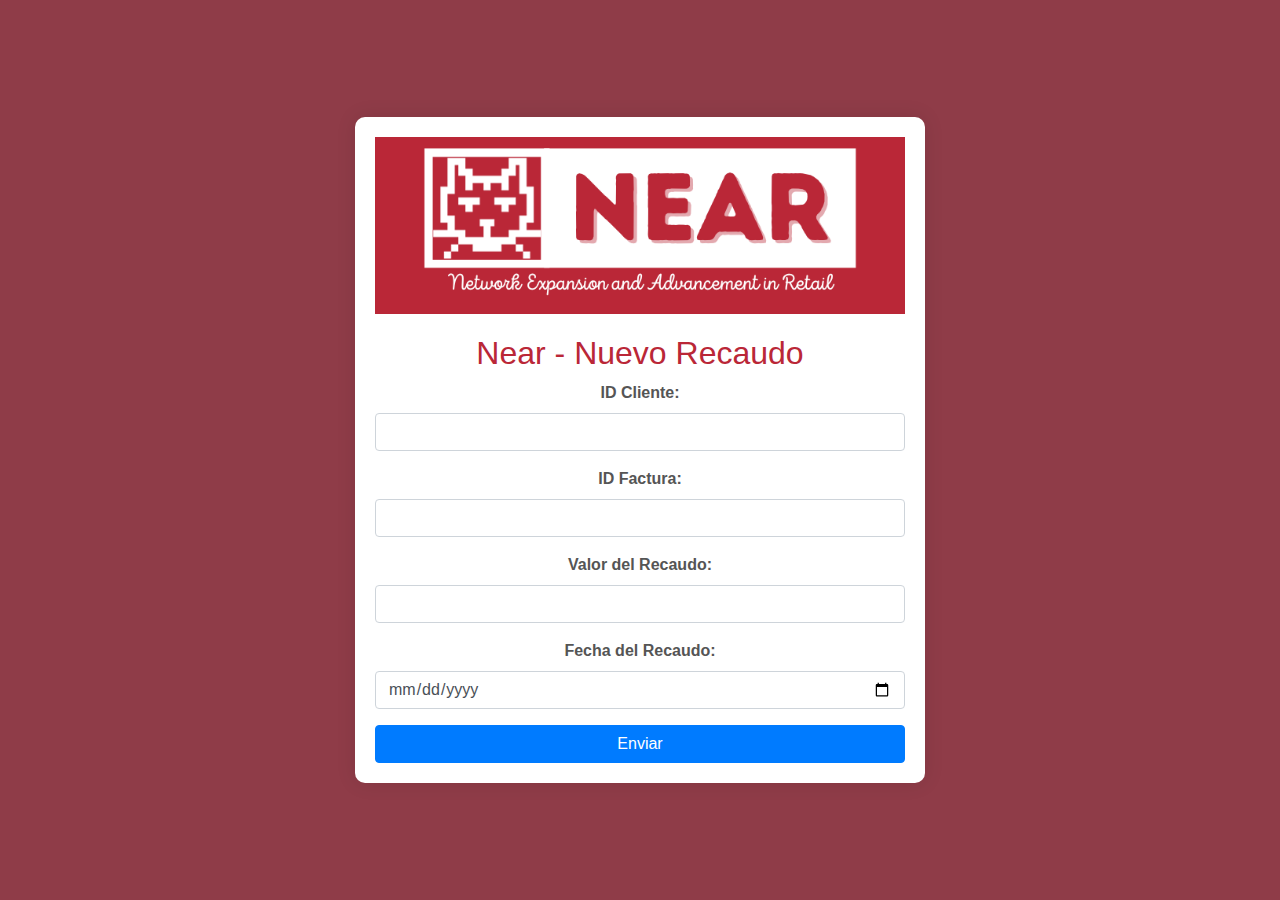
<file: index.html>
<!DOCTYPE html>
<html lang="es">
<head>
    <meta charset="UTF-8">
    <meta name="viewport" content="width=device-width, initial-scale=1.0">
    <title>Near - Nuevo Recaudo</title>
    <!-- Enlace a Bootstrap CSS -->
    <link rel="stylesheet" href="https://stackpath.bootstrapcdn.com/bootstrap/4.3.1/css/bootstrap.min.css">
    <link rel="stylesheet" href="./assets/styles/login.css">
</head>
<body>
    <div class="container">
        <div class="row">
            <div class="col-md-6 offset-md-3 login-container">
                <img src="./assets/img/banner-near.png" alt="Near Logo" class="img-fluid brand-image">
                <h2>Near - Nuevo Recaudo</h2>
                <form action="formRecaudo.php" method="post">
                    <div class="form-group">
                        <label for="idcliente">ID Cliente:</label>
                        <input type="number" id="idcliente" name="idcliente" class="form-control" required>
                    </div>
                    
                    <div class="form-group">
                        <label for="idfactura">ID Factura:</label>
                        <input type="number" id="idfactura" name="idfactura" class="form-control" required>
                    </div>

                    <div class="form-group">
                        <label for="valorecaudo">Valor del Recaudo:</label>
                        <input type="number" id="valorecaudo" name="valorecaudo" class="form-control" required>
                    </div>

                    <div class="form-group">
                        <label for="recaudoDate">Fecha del Recaudo:</label>
                        <input type="date" id="recaudoDate" name="recaudoDate" class="form-control" required>
                    </div>

                    <button type="submit" class="btn btn-primary btn-block">Enviar</button>
                </form>
            </div>
        </div>
    </div>

    <!-- Script de Bootstrap (jQuery y Popper.js deben estar incluidos antes) -->
    <script src="https://code.jquery.com/jquery-3.3.1.slim.min.js"></script>
    <script src="https://cdnjs.cloudflare.com/ajax/libs/popper.js/1.14.7/umd/popper.min.js"></script>
    <script src="https://stackpath.bootstrapcdn.com/bootstrap/4.3.1/js/bootstrap.min.js"></script>
</body>
</html>
</file>
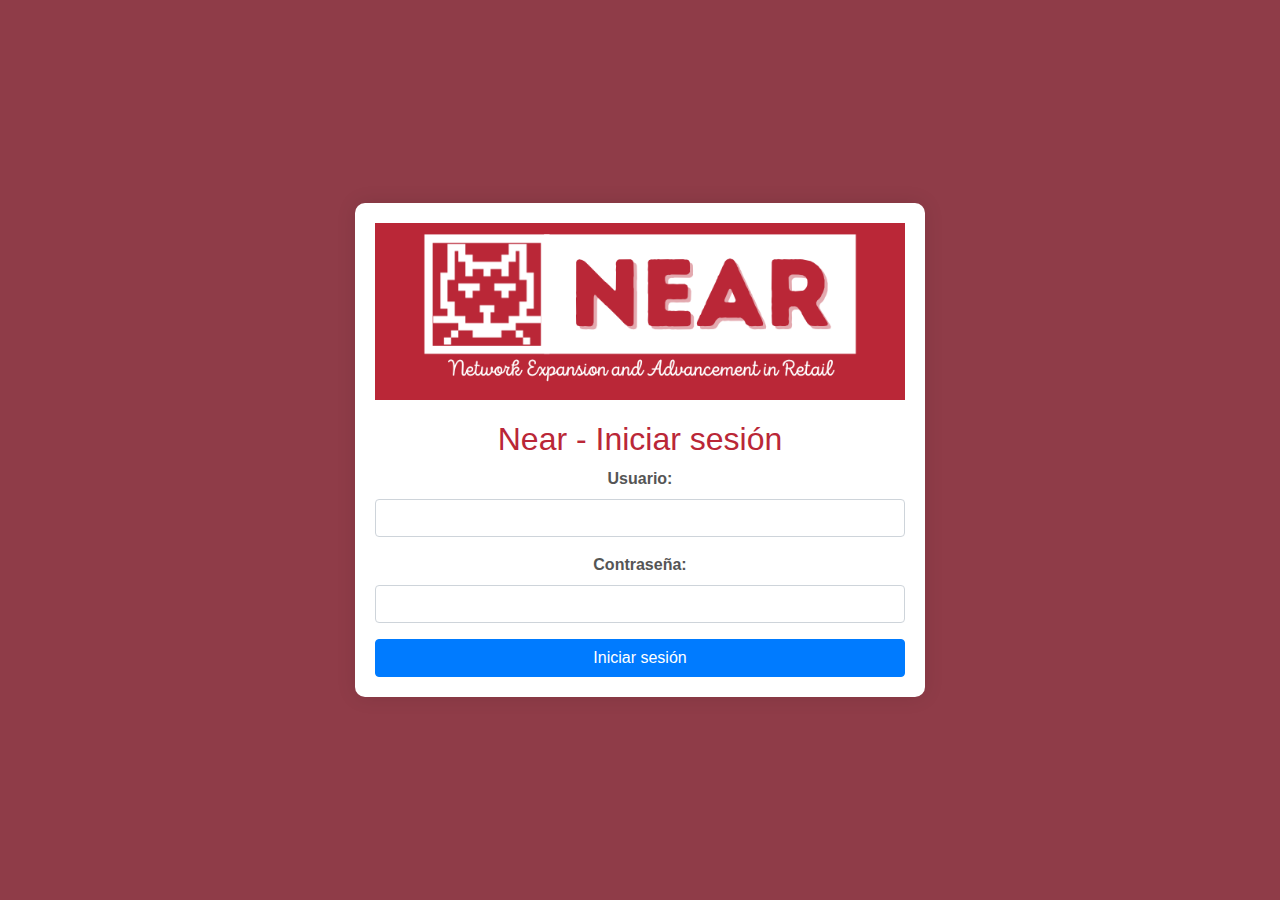
<file: login.html>
<!DOCTYPE html>
<html lang="es">
<head>
    <meta charset="UTF-8">
    <meta name="viewport" content="width=device-width, initial-scale=1.0">
    <title>Near - Iniciar sesión</title>
    <!-- Agrega el enlace a Bootstrap CSS -->
    <link rel="stylesheet" href="https://stackpath.bootstrapcdn.com/bootstrap/4.3.1/css/bootstrap.min.css">
    <link rel="stylesheet" href="./assets/styles/login.css">
</head>
<body>
    <div class="container">
        <div class="row">
            <div class="col-md-6 offset-md-3 login-container">
                <img src="./assets/img/banner-near.png" alt="Near Logo" class="img-fluid brand-image">
                <h2>Near - Iniciar sesión</h2>
                <form action="login.php" method="post">
                    <div class="form-group">
                        <label for="username">Usuario:</label>
                        <input type="text" id="username" name="username" class="form-control" required>
                    </div>
                    
                    <div class="form-group">
                        <label for="password">Contraseña:</label>
                        <input type="password" id="password" name="password" class="form-control" required>
                    </div>

                    <button type="submit" class="btn btn-primary btn-block">Iniciar sesión</button>
                </form>
            </div>
        </div>
    </div>

    <!-- Agrega el script de Bootstrap (jQuery y Popper.js deben estar incluidos antes) -->
    <script src="https://code.jquery.com/jquery-3.3.1.slim.min.js"></script>
    <script src="https://cdnjs.cloudflare.com/ajax/libs/popper.js/1.14.7/umd/popper.min.js"></script>
    <script src="https://stackpath.bootstrapcdn.com/bootstrap/4.3.1/js/bootstrap.min.js"></script>
</body>
</html>
</file>
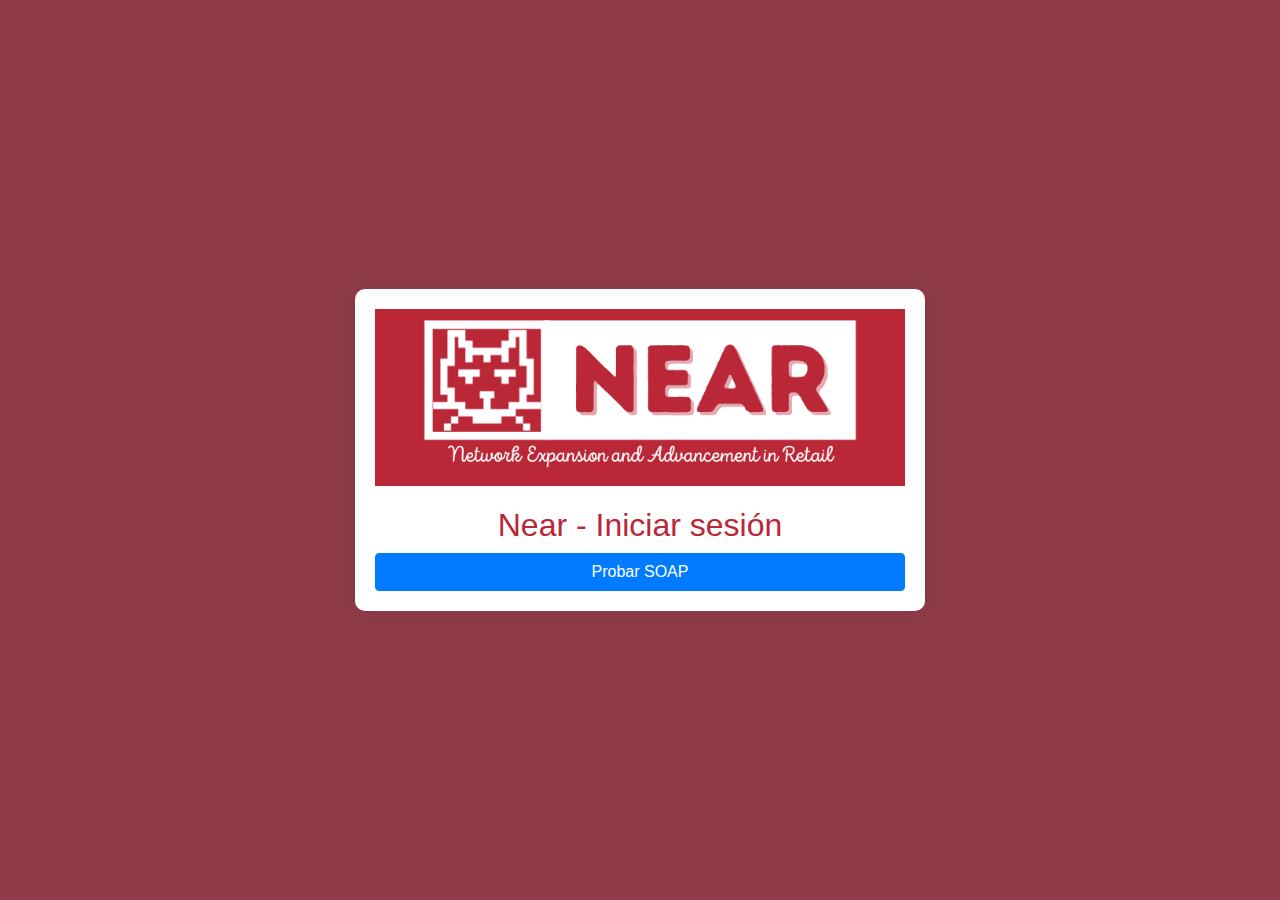
<file: testSOAP.html>
<!DOCTYPE html>
<html lang="es">
<head>
    <meta charset="UTF-8">
    <meta name="viewport" content="width=device-width, initial-scale=1.0">
    <title>Near - Iniciar sesión</title>
    <!-- Agrega el enlace a Bootstrap CSS -->
    <link rel="stylesheet" href="https://stackpath.bootstrapcdn.com/bootstrap/4.3.1/css/bootstrap.min.css">
    <link rel="stylesheet" href="./assets/styles/login.css">
</head>
<body>
    <div class="container">
        <div class="row">
            <div class="col-md-6 offset-md-3 login-container">
                <img src="./assets/img/banner-near.png" alt="Near Logo" class="img-fluid brand-image">
                <h2>Near - Iniciar sesión</h2>
                <form action="testSOAP.php">
                    <button type="submit" class="btn btn-primary btn-block">Probar SOAP</button>
                </form>
            </div>
        </div>
    </div>

    <!-- Agrega el script de Bootstrap (jQuery y Popper.js deben estar incluidos antes) -->
    <script src="https://code.jquery.com/jquery-3.3.1.slim.min.js"></script>
    <script src="https://cdnjs.cloudflare.com/ajax/libs/popper.js/1.14.7/umd/popper.min.js"></script>
    <script src="https://stackpath.bootstrapcdn.com/bootstrap/4.3.1/js/bootstrap.min.js"></script>
</body>
</html>
</file>
<file: assets/styles/login.css>
body {
    background-color: #8f3c48; /* Fondo rosa pastel clarito */
    height: 100vh;
    margin: 0;
    display: flex;
    align-items: center;
    justify-content: center;
}

.login-container {
    background-color: #ffffff; /* Cuadro blanco */
    border-radius: 10px;
    padding: 20px;
    text-align: center;
    box-shadow: 0px 0px 20px rgba(0, 0, 0, 0.1); /* Sombra ligera */
}

h2 {
    color: #ba2737; /* Color de la marca */
    font-family: 'Segoe UI', Tahoma, Geneva, Verdana, sans-serif; /* Fuente estilizada */
}

label {
    color: #555555;
    font-weight: bold;
}

input {
    width: 100%;
    padding: 10px;
    margin-bottom: 15px;
    box-sizing: border-box;
    border: 1px solid #cccccc;
    border-radius: 5px;
}

button {
    background-color: #ba2737; /* Color de la marca */
    color: #ffffff;
    padding: 12px 20px;
    border: none;
    border-radius: 5px;
    cursor: pointer;
}

button:hover {
    background-color: #a02333; /* Color de la marca - tono más oscuro */
}

.brand-image {
    margin-bottom: 20px;
}
</file>
